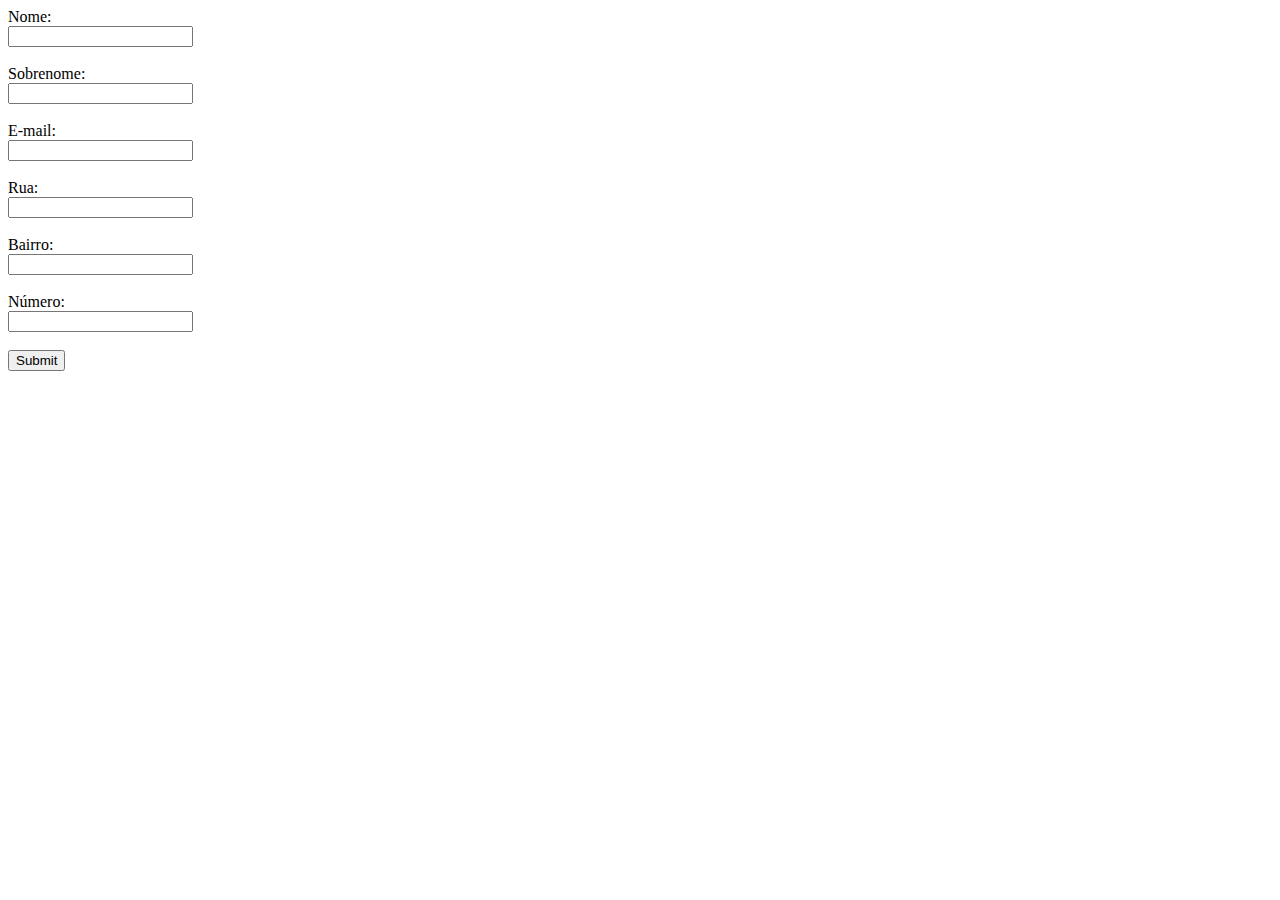
<file: Cadastro.html>
<html>
<head>
   
    <form action="/action_page.php" method="get">
        <label for="nname">Nome:</label><br>
        <input type="text" id="nname" name="nname"><br><br>
        <label for="sname">Sobrenome:</label><br>
        <input type="text" id="sname" name="sname"><br><br>
        <label for="email">E-mail:</label><br>
        <input type="text" id="email" end="email"><br><br>
        <label for="rua">Rua:</label><br>
        <input type="text" id="rua" end="rua"><br><br>
        <label for="bairro">Bairro:</label><br>
        <input type="text" id="bairro" end="bairro"><br><br>
        <label for="num">Número:</label><br>
        <input type="text" id="num" end="num"><br><br>
        <input type="submit" value="Submit">
      </form> 

</head>
</html>
</file>
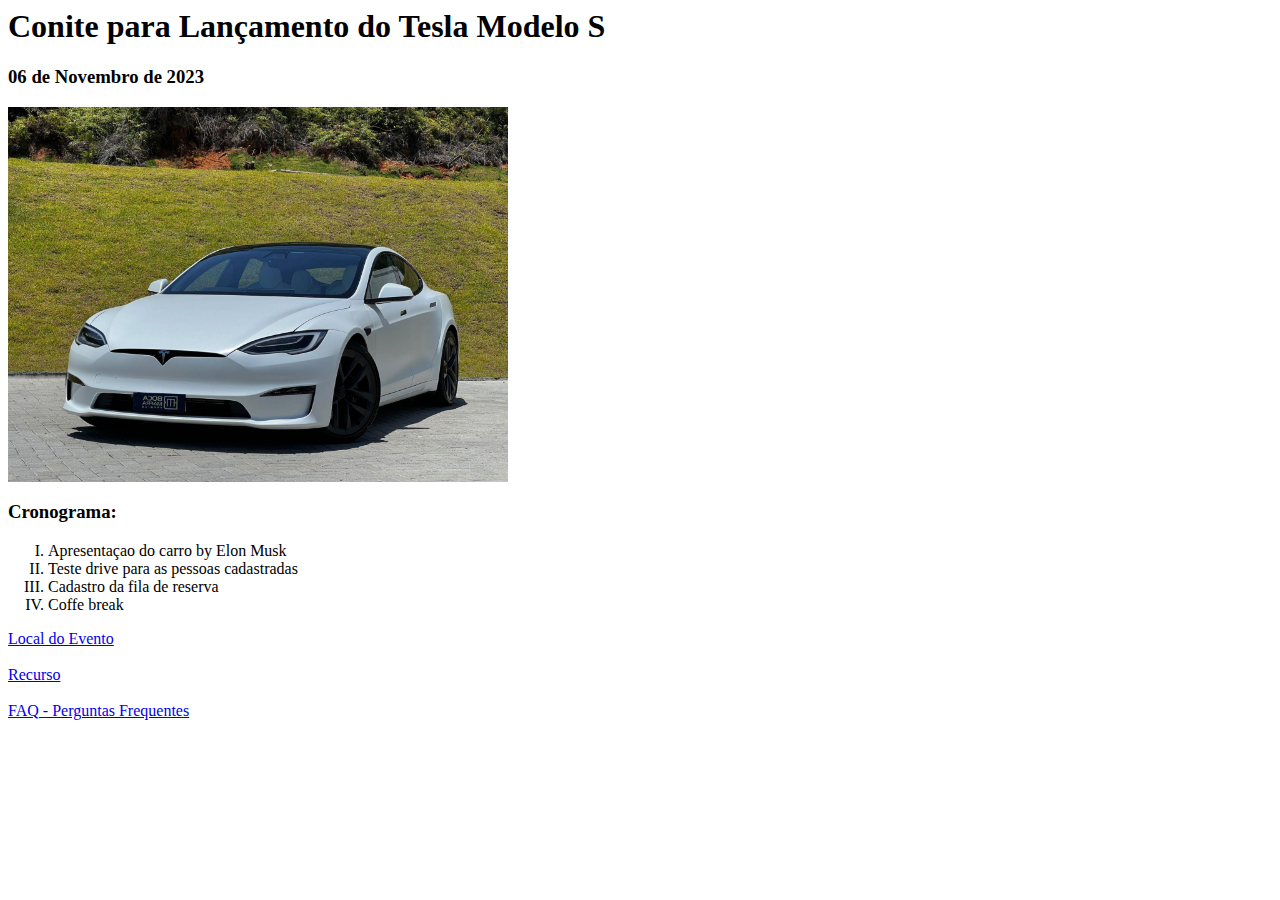
<file: Exercício 2.html>
<html>
<head>

<h1>Conite para Lançamento do Tesla Modelo S</h1>
<h3>06 de Novembro de 2023</h3>

<img src="tesla.jpg" width="500">

<h3>Cronograma:</h3>

<ol type="I"> 
    <li> Apresentaçao do carro by Elon Musk </li>
    <li> Teste drive para as pessoas cadastradas </li>
    <li> Cadastro da fila de reserva </li>
    <li> Coffe break </li>
</ol>

<a href="https://www.google.com/search?channel=fs&client=ubuntu-sn&q=pra%C3%A7a+da+irene#rlimm=12630581496373689531">Local do Evento</a><br><br>

<a href="Cadastro.html" download>Recurso</a><br><br>

<a href="FAQ.html" download> FAQ - Perguntas Frequentes</a>

</head>
</html>
</file>
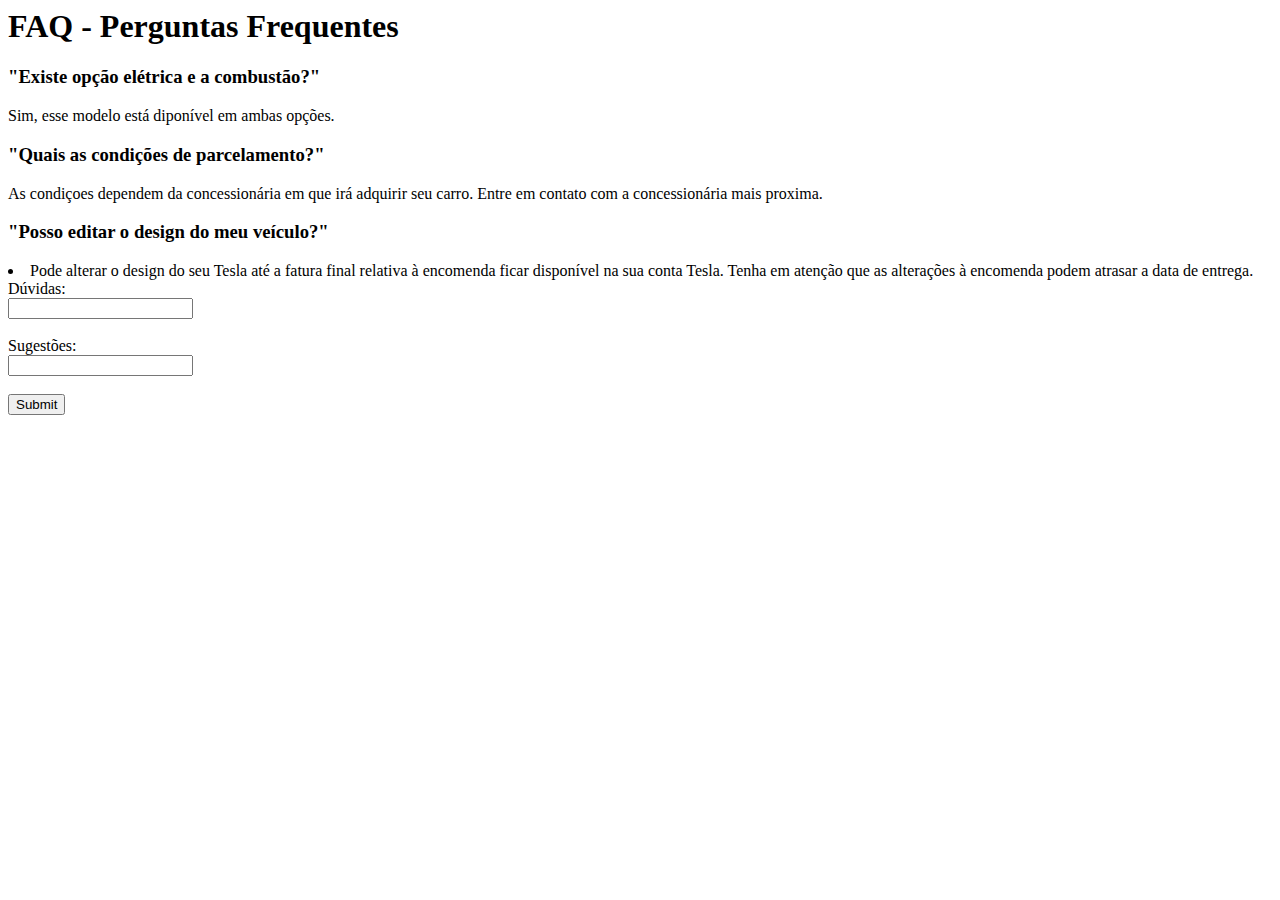
<file: FAQ.html>
<html>
<head>

    <h1>FAQ - Perguntas Frequentes</h1>
    <h3>"Existe opção  elétrica e a combustão?"</h3>
    Sim, esse modelo está diponível em ambas opções.
    <h3>"Quais as condições de parcelamento?"</h3>
    As condiçoes dependem da concessionária em que irá adquirir seu carro. Entre em contato com a concessionária mais proxima.
    <h3>"Posso editar o design do meu veículo?"</h3>
    <li> Pode alterar o design do seu Tesla até a fatura final relativa à encomenda ficar disponível na sua conta Tesla. Tenha em atenção que as alterações à encomenda podem atrasar a data de entrega. </li>


    <form action="/action_page.php" method="get">
        <label for="duvidas">Dúvidas:</label><br>
        <input type="text" id="duvidas" name="duvidas"><br><br>
        <label for="sname">Sugestões:</label><br>
        <input type="text" id="sug" name="sug"><br><br>
        <input type="submit" value="Submit">
      </form> 


</head>
</html>
</file>
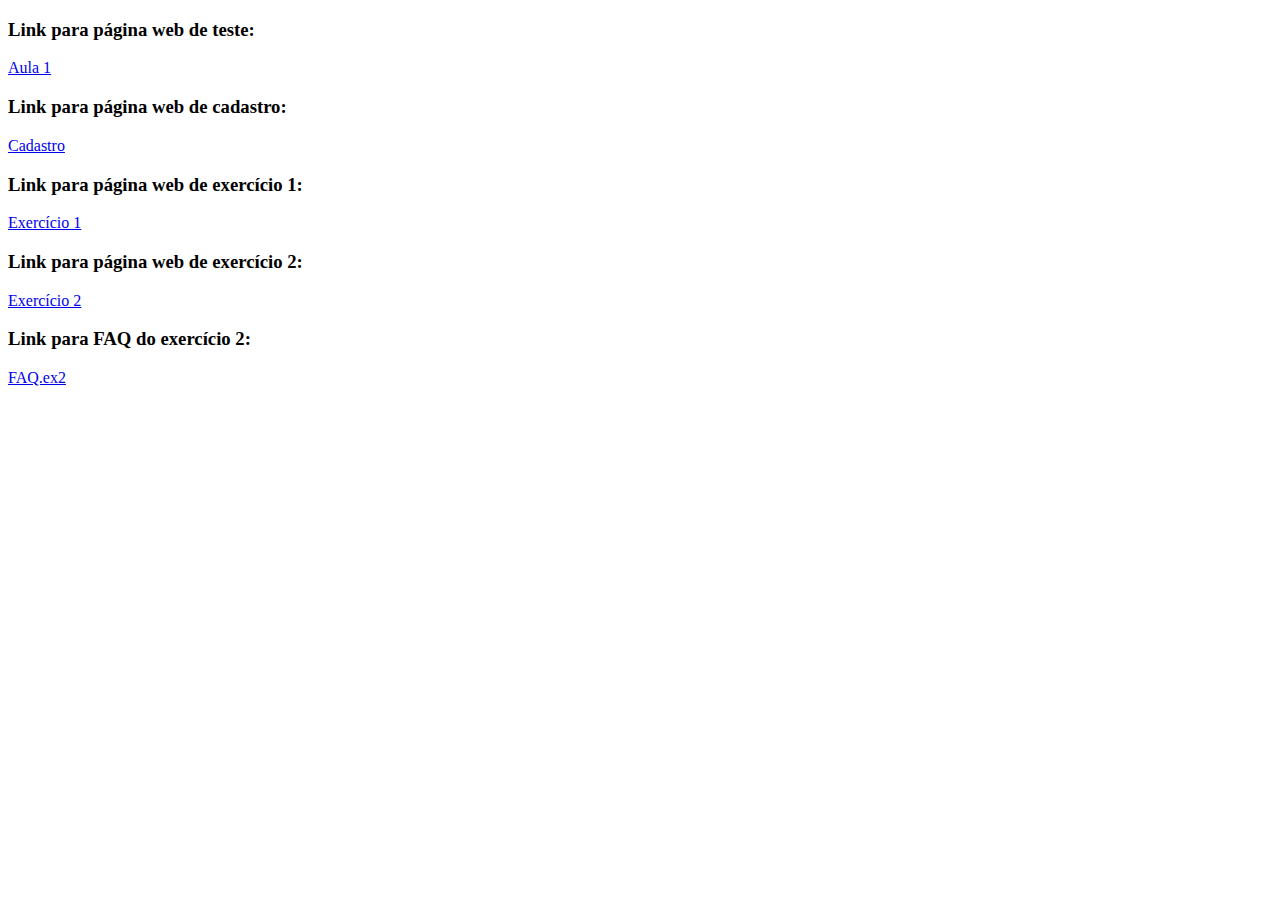
<file: Instr pratica/portfolio.html>
<!DOCTYPE html>
<html>
<head>

     <title> Páginas web desenvolvidas </title>

</head>
<body>

    <h3> Link para página web de teste: </h3>
    <li><a href = "https://github.com/raisimoes/Front-end/blob/main/Aula1.html"> Aula 1 </a></li>

    <h3> Link para página web de cadastro: </h3>
    <li><a href = "https://github.com/raisimoes/Front-end/blob/main/Cadastro.html"> Cadastro </a></li>

    <h3> Link para página web de exercício 1: </h3>
    <li><a href = "https://github.com/raisimoes/Front-end/blob/main/Exerc%C3%ADcio1"> Exercício 1 </a></li>

    <h3> Link para página web de exercício 2: </h3>
    <li><a href = "https://github.com/raisimoes/Front-end/blob/main/Exerc%C3%ADcio%202.html"> Exercício 2 </a></li>

    <h3> Link para FAQ do exercício 2: </h3>
    <li><a href = "https://github.com/raisimoes/Front-end/blob/main/FAQ.html"> FAQ.ex2 </a></li>

</body>
</html>
</file>
